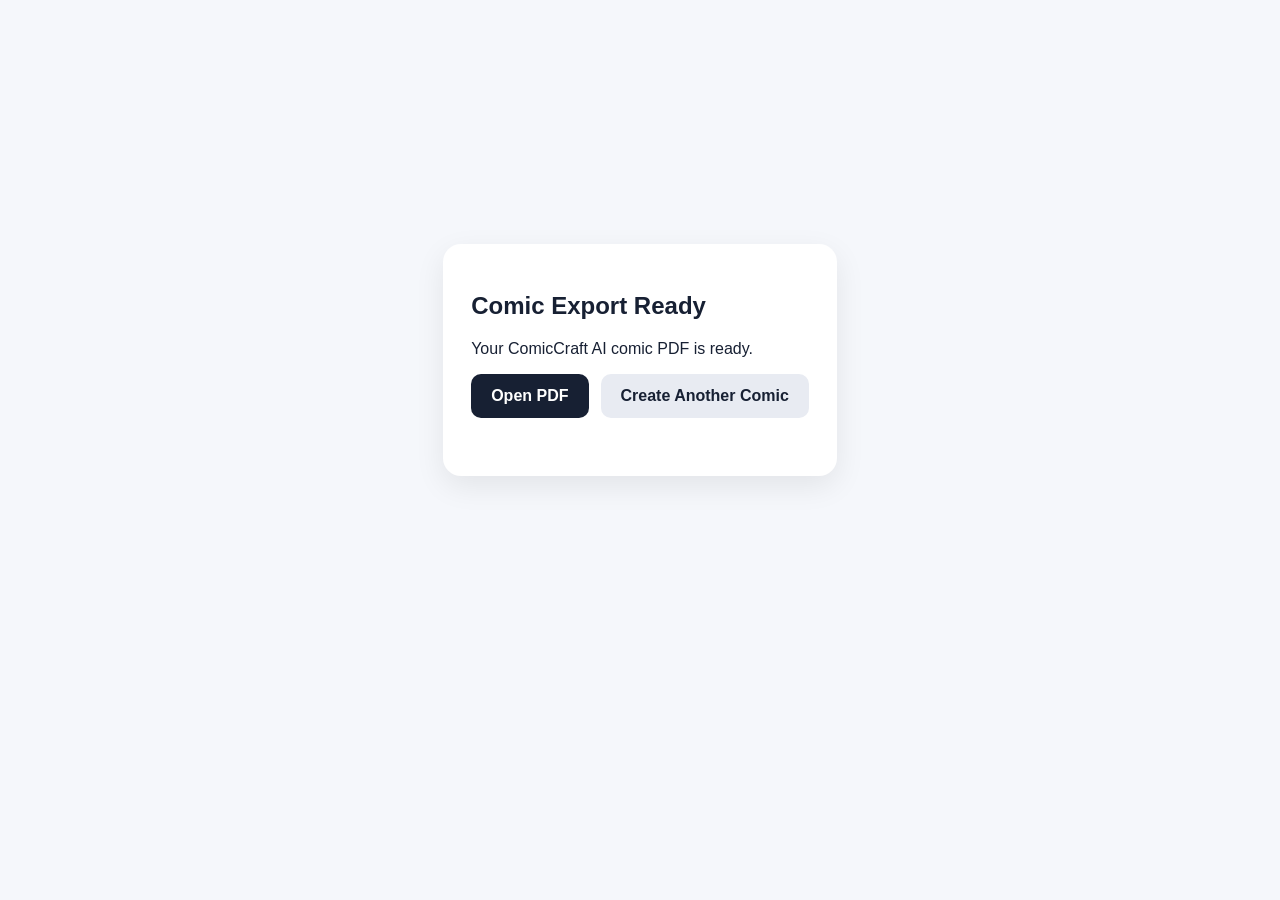
<file: templates/export_success.html>
<!DOCTYPE html>
<html lang="en">
<head>
    <meta charset="UTF-8">

    <meta
        name="viewport"
        content="width=device-width, initial-scale=1.0"
    >

    <title>Export - ComicCraft AI</title>

    <link
        rel="stylesheet"
        href="/static/css/style.css"
    >
</head>

<body>

    <main class="container center">

        <section class="card">

            <h1>
                Comic Export Ready
            </h1>

            <p>
                Your ComicCraft AI comic PDF is ready.
            </p>

            <div class="actions">

                <a
                    class="button"
                    href="{{ pdf_url }}"
                    target="_blank"
                >
                    Open PDF
                </a>

                <a
                    class="button secondary"
                    href="/"
                >
                    Create Another Comic
                </a>

            </div>

        </section>

    </main>

</body>
</html>
</file>
<file: static/css/style.css>
* {
    box-sizing: border-box;
}

body {
    margin: 0;
    font-family: Arial, Helvetica, sans-serif;
    background: #f5f7fb;
    color: #172033;
}

.container {
    width: min(1100px, 92%);
    margin: 0 auto;
}

.hero {
    padding: 80px 0;
    background: #172033;
    color: white;
}

.hero.small {
    padding: 50px 0;
}

.hero h1 {
    margin: 12px 0;
    font-size: clamp(2.2rem, 6vw, 4.5rem);
}

.hero p {
    max-width: 700px;
    font-size: 1.1rem;
    line-height: 1.7;
}

.badge {
    display: inline-block;
    padding: 8px 12px;
    border-radius: 999px;
    background: white;
    color: #172033;
    font-size: 0.8rem;
    font-weight: bold;
}

main.container {
    padding: 45px 0;
}

.card {
    background: white;
    border-radius: 18px;
    padding: 28px;
    box-shadow: 0 10px 30px rgba(0, 0, 0, 0.08);
}

form {
    margin-top: 25px;
}

label {
    display: block;
    margin-bottom: 8px;
    font-weight: bold;
}

input,
textarea {
    width: 100%;
    padding: 13px 14px;
    border: 1px solid #d8ddea;
    border-radius: 10px;
    font: inherit;
    margin-bottom: 20px;
}

textarea {
    resize: vertical;
}

.grid {
    display: grid;
    grid-template-columns: repeat(2, 1fr);
    gap: 20px;
}

.button {
    display: inline-block;
    border: 0;
    border-radius: 10px;
    padding: 13px 20px;
    background: #172033;
    color: white;
    text-decoration: none;
    font-weight: bold;
    cursor: pointer;
}

.button.secondary {
    background: #e8ebf2;
    color: #172033;
}

.actions {
    display: flex;
    gap: 12px;
    margin-bottom: 30px;
    flex-wrap: wrap;
}

.comic-grid {
    display: grid;
    grid-template-columns: repeat(2, 1fr);
    gap: 25px;
}

.panel {
    padding: 0;
    overflow: hidden;
}

.panel img {
    display: block;
    width: 100%;
    aspect-ratio: 1 / 1;
    object-fit: cover;
}

.panel-content {
    padding: 22px;
}

.panel-number {
    font-size: 0.8rem;
    font-weight: bold;
    text-transform: uppercase;
}

.panel-content p {
    line-height: 1.6;
}

details {
    margin-top: 15px;
}

summary {
    cursor: pointer;
    font-weight: bold;
}

.error {
    margin-bottom: 20px;
    padding: 15px;
    border-radius: 10px;
    background: #ffe6e6;
    color: #8b1e1e;
}

.center {
    min-height: 80vh;
    display: grid;
    place-items: center;
}

@media (max-width: 750px) {
    .grid,
    .comic-grid {
        grid-template-columns: 1fr;
    }

    .hero {
        padding: 55px 0;
    }

    .card {
        padding: 20px;
    }
}
</file>
